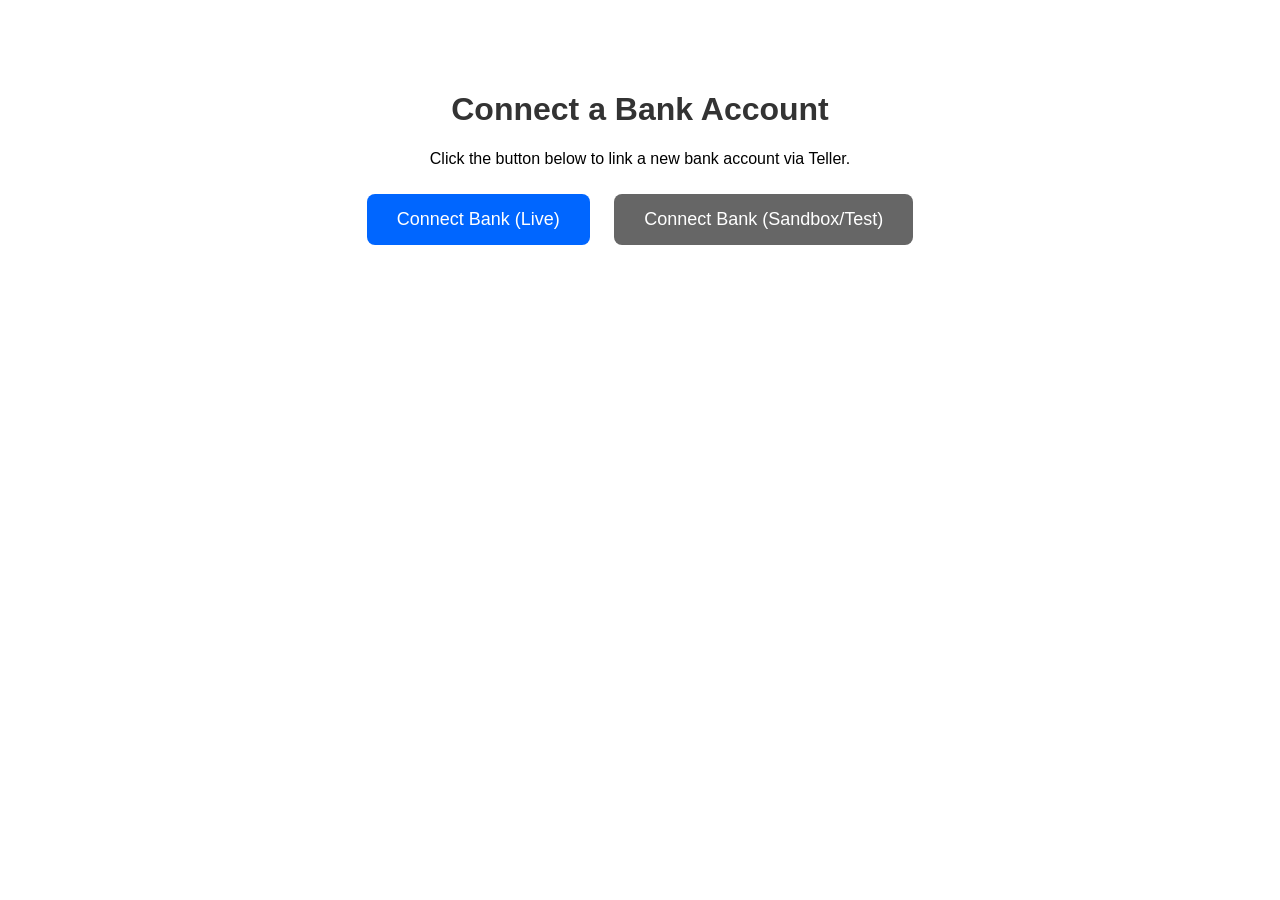
<file: docker-projects/n8n/teller_connect.html>
<!DOCTYPE html>
<html>
<head>
  <title>Connect Bank Account - Teller</title>
  <style>
    body {
      font-family: -apple-system, BlinkMacSystemFont, 'Segoe UI', Roboto, sans-serif;
      max-width: 600px;
      margin: 50px auto;
      padding: 20px;
      text-align: center;
    }
    h1 { color: #333; }
    button {
      background: #0066ff;
      color: white;
      border: none;
      padding: 15px 30px;
      font-size: 18px;
      border-radius: 8px;
      cursor: pointer;
      margin: 10px;
    }
    button:hover { background: #0052cc; }
    #result {
      margin-top: 30px;
      padding: 20px;
      background: #f5f5f5;
      border-radius: 8px;
      text-align: left;
      display: none;
    }
    .token {
      word-break: break-all;
      background: #fff;
      padding: 10px;
      border: 1px solid #ddd;
      border-radius: 4px;
      font-family: monospace;
    }
  </style>
</head>
<body>
  <h1>Connect a Bank Account</h1>
  <p>Click the button below to link a new bank account via Teller.</p>

  <button id="connect-live">Connect Bank (Live)</button>
  <button id="connect-sandbox" style="background: #666;">Connect Bank (Sandbox/Test)</button>

  <div id="result">
    <h3>Enrollment Successful!</h3>
    <p><strong>Access Token:</strong></p>
    <div class="token" id="token"></div>
    <p style="margin-top: 15px; color: #666;">
      Save this token - you'll need to add it to your n8n workflow to access this account's data.
    </p>
  </div>

  <script src="https://cdn.teller.io/connect/connect.js"></script>
  <script>
    function showResult(enrollment) {
      document.getElementById('token').textContent = enrollment.accessToken;
      document.getElementById('result').style.display = 'block';
      console.log('Full enrollment object:', enrollment);
    }

    // Live/Production connection
    const tellerLive = TellerConnect.setup({
      applicationId: "app_pr3an2tnn9tq045oi0000",
      products: ["transactions", "balance", "identity"],
      onSuccess: showResult,
      onExit: function() {
        console.log("User closed Teller Connect");
      }
    });

    // Sandbox connection (for testing)
    const tellerSandbox = TellerConnect.setup({
      applicationId: "app_pr3an2tnn9tq045oi0000",
      environment: "sandbox",
      products: ["transactions", "balance", "identity"],
      onSuccess: showResult,
      onExit: function() {
        console.log("User closed Teller Connect");
      }
    });

    document.getElementById("connect-live").onclick = () => tellerLive.open();
    document.getElementById("connect-sandbox").onclick = () => tellerSandbox.open();
  </script>
</body>
</html>
</file>
